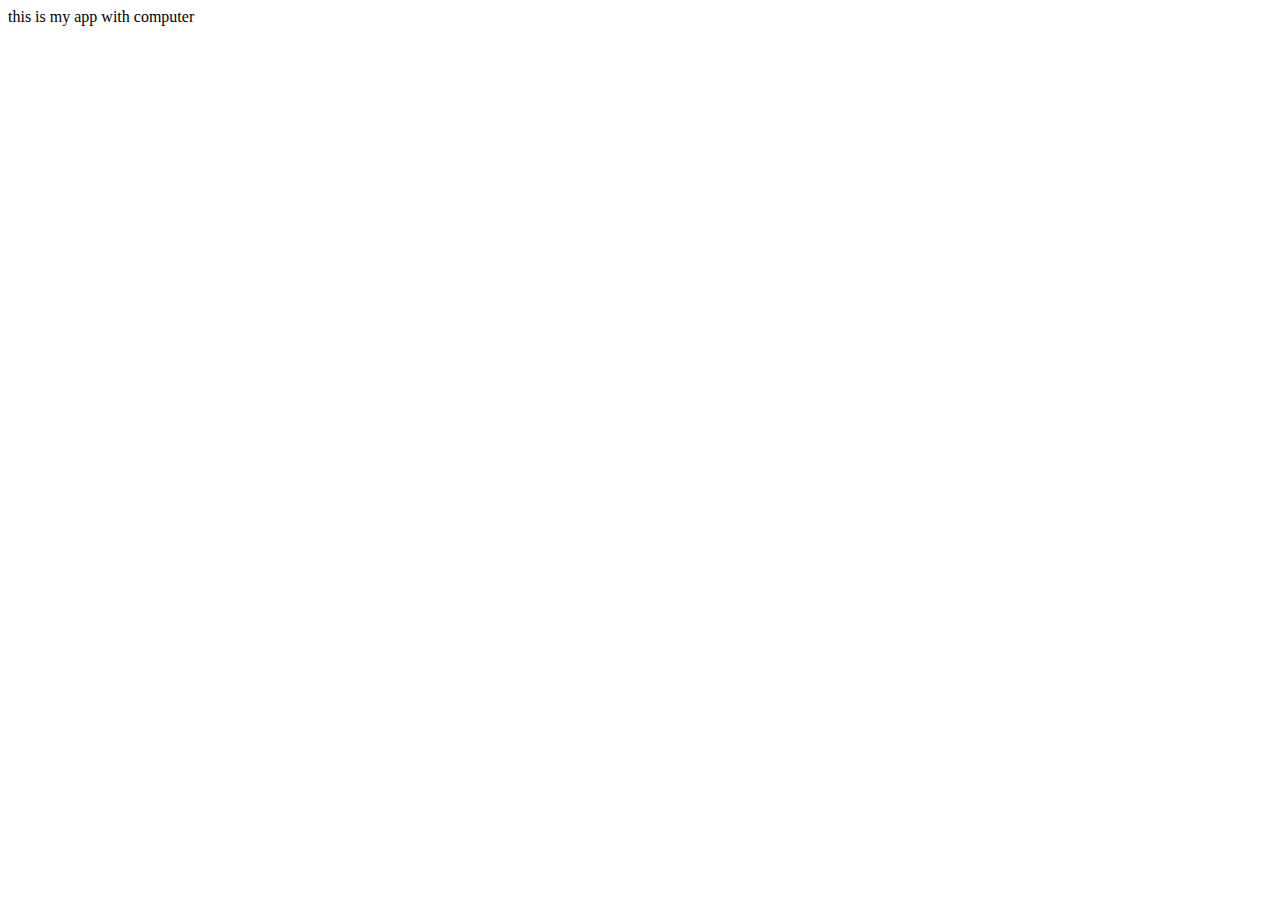
<file: login.html>
<html>
    <head>
        <title>
            My happy App
            Hello ayush
            bro code
        </title>
    </head>
    <body>
        this is my app with computer
    </body>
</html>
</file>
